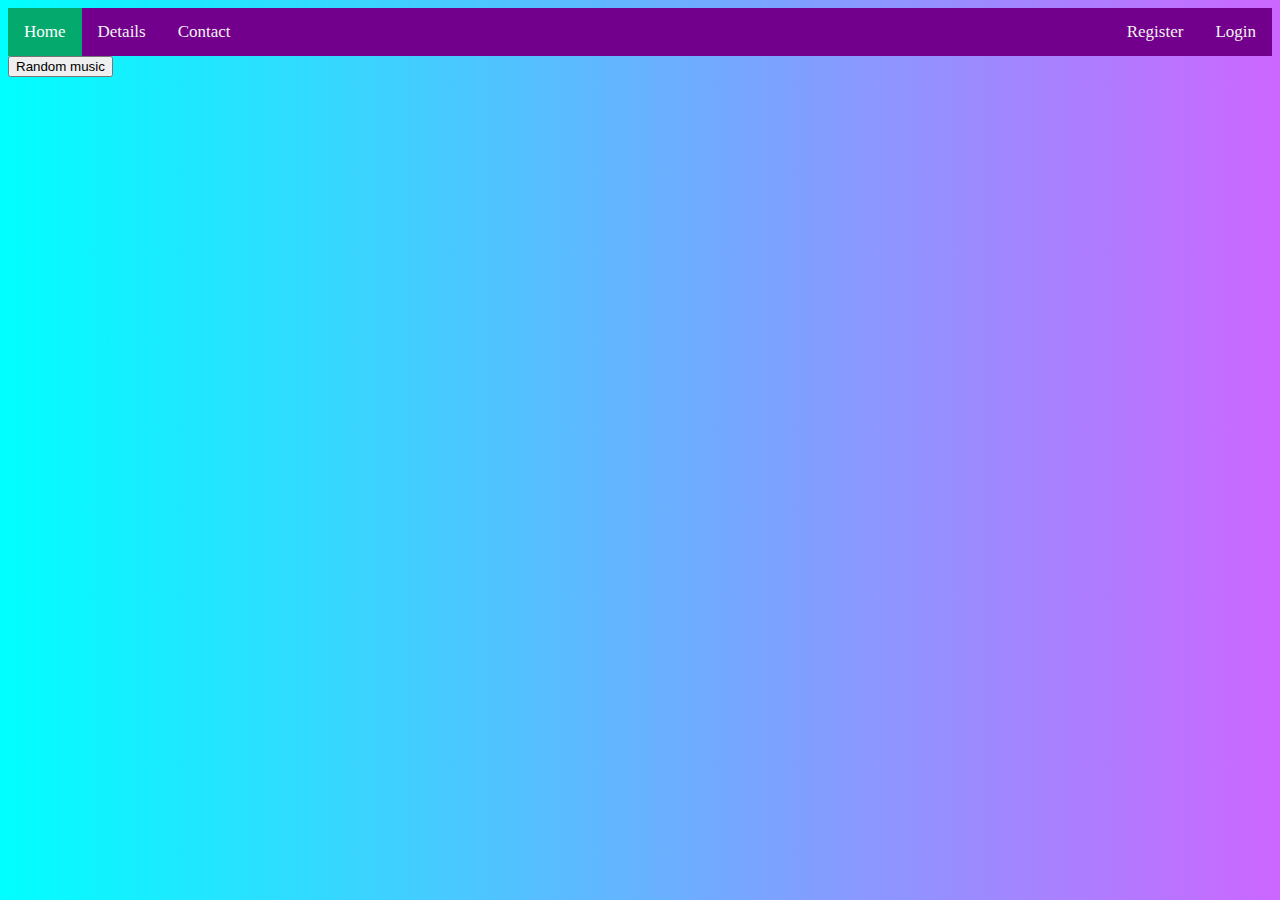
<file: index.html>
<!DOCTYPE html>
<html lang="en">
<head>
    <meta charset="UTF-8">
    <meta http-equiv="X-UA-Compatible" content="IE=edge">
    <meta name="viewport" content="width=device-width, initial-scale=1.0">
    <title>Document</title>
    <link rel="stylesheet" href="style.css">
    <style>
body{
    background: linear-gradient(to left, #cc66ff 0%, #00ffff 100%);
}
        </style>
</head>
<body>
    <div class="topnav">
        <a class="active" href="index.html">Home</a>
        <a href="idea1.html">Details</a>
        <a href="idea3.html">Contact</a>
        <a class="login" href="login.html" >Login</a>
        <a class="login" href="signin.html" >Register</a>
    </div>
    <input id="myBtn"  type="submit" value="Random music">
    <div id="output"></div>
    <script src="api.js"></script>
</body>
</html>
</file>
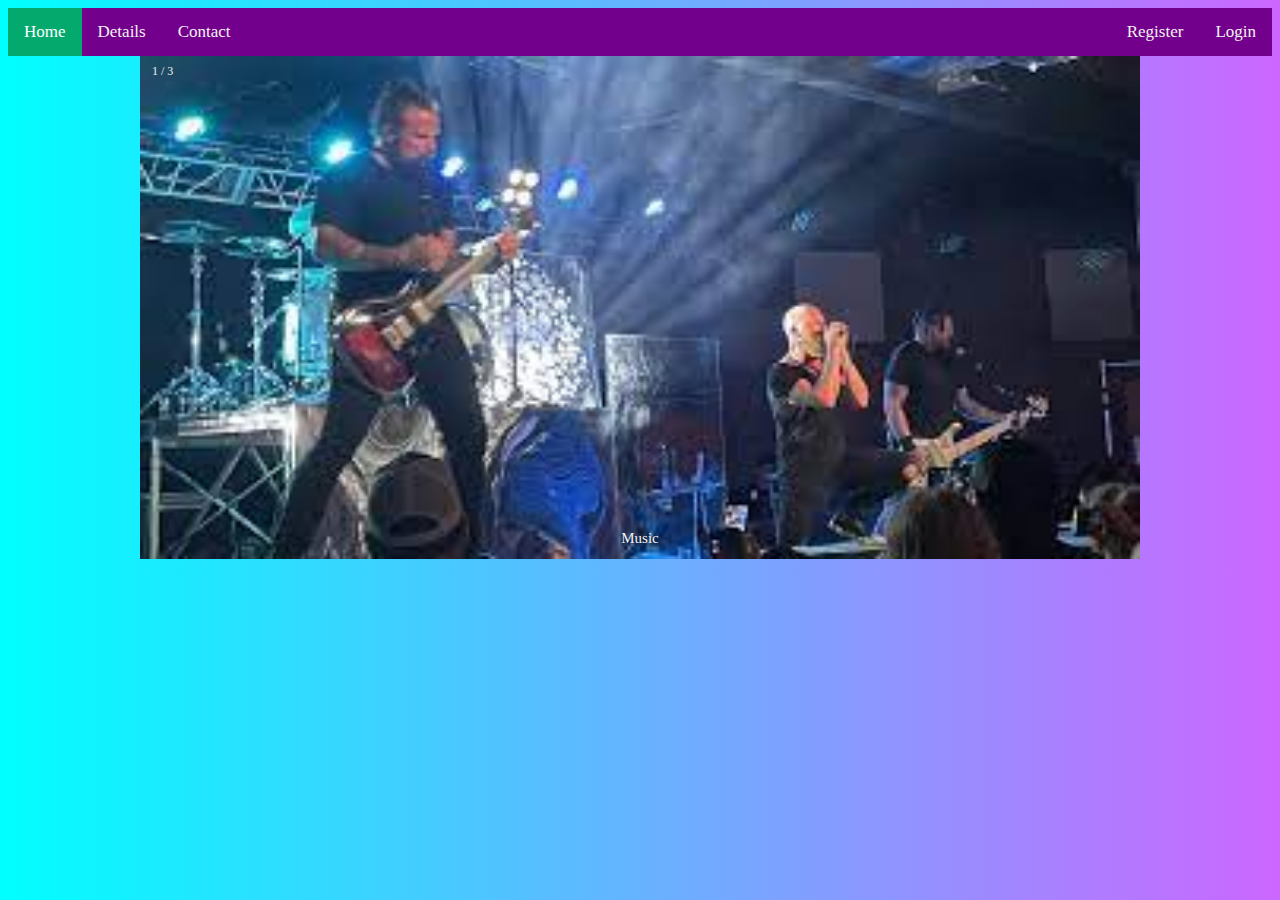
<file: idea1.html>
<!DOCTYPE html>
<html lang="en">
<head>
    <meta charset="UTF-8">
    <meta http-equiv="X-UA-Compatible" content="IE=edge">
    <meta name="viewport" content="width=device-width, initial-scale=1.0">
    <title>Document</title>
    <link rel="stylesheet" href="style.css">
    <style>
body{
    background: linear-gradient(to left, #cc66ff 0%, #00ffff 100%);
}
        </style>
</head>
<body>
    <div class="topnav">
        <a class="active" href="index.html">Home</a>
        <a href="idea1.html">Details</a>
        <a href="idea3.html">Contact</a>
        <a class="login" href="login.html" >Login</a>
        <a class="login" href="signin.html" >Register</a>
    </div>

    <!-- Slideshow container -->
<div class="slideshow-container">

    <!-- Full-width images with number and caption text -->
    <div class="mySlides fade">
      <div class="numbertext">1 / 3</div>
      <img src="images/01.jfif" style="width:100%">
      <div class="text">Music</div>
    </div>
  
    <div class="mySlides fade">
      <div class="numbertext">2 / 3</div>
      <img src="images/02.jfif" style="width:100%">
      <div class="text">is always</div>
    </div>
  
    <div class="mySlides fade">
      <div class="numbertext">3 / 3</div>
      <img src="images/03.jfif" style="width:100%">
      <div class="text">a cure for your soul</div>
    </div>

<script src="slide.js"></script>
</body>
</html>
</file>
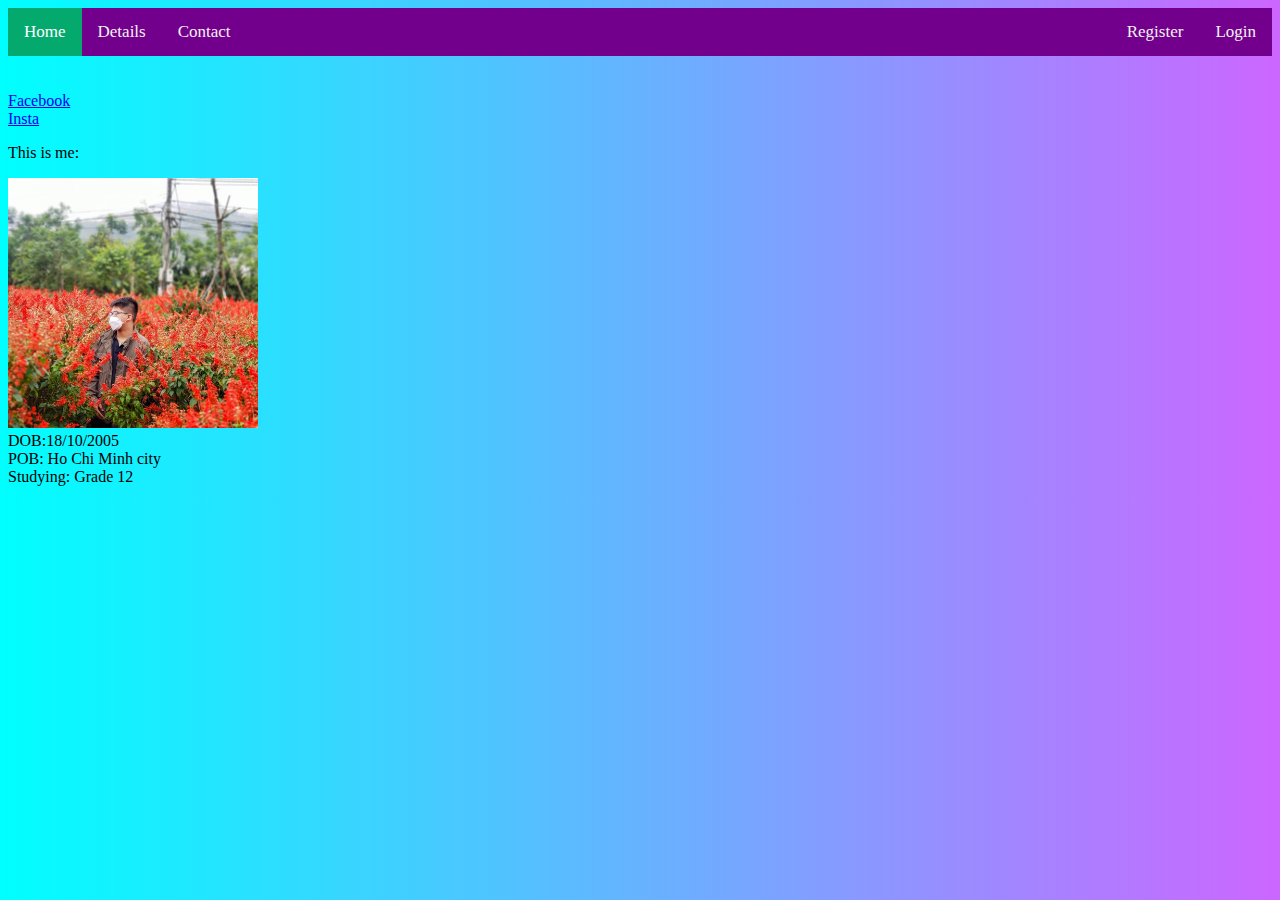
<file: idea3.html>
<!DOCTYPE html>
<html lang="en">
<head>
    <meta charset="UTF-8">
    <meta http-equiv="X-UA-Compatible" content="IE=edge">
    <meta name="viewport" content="width=device-width, initial-scale=1.0">
    <title>Document</title>
    <link rel="stylesheet" href="style.css">
    <style>
body{
    background: linear-gradient(to left, #cc66ff 0%, #00ffff 100%);
}
        </style>
</head>
<body>
    <div class="topnav">
        <a class="active" href="index.html">Home</a>
        <a href="idea1.html">Details</a>
        <a href="idea3.html">Contact</a>
        <a class="login" href="login.html" >Login</a>
        <a class="login" href="signin.html" >Register</a>
    </div>

    <p id="aboutme">
        <div>
        <a href="https://www.facebook.com/dnhd0181"> Facebook </a>
        <br>
        <a href="https://www.instagram.com/dnhd0181/">Insta</a>
        <br>
        <p>This is me:</p>
        <img src="images/04.jpg" id="pic" alt="">
        <div class="info">
                DOB:18/10/2005
            <br>POB: Ho Chi Minh city
            <br>Studying: Grade 12  
        </div>
    </div>
    </p>

</body>
</html>
</file>
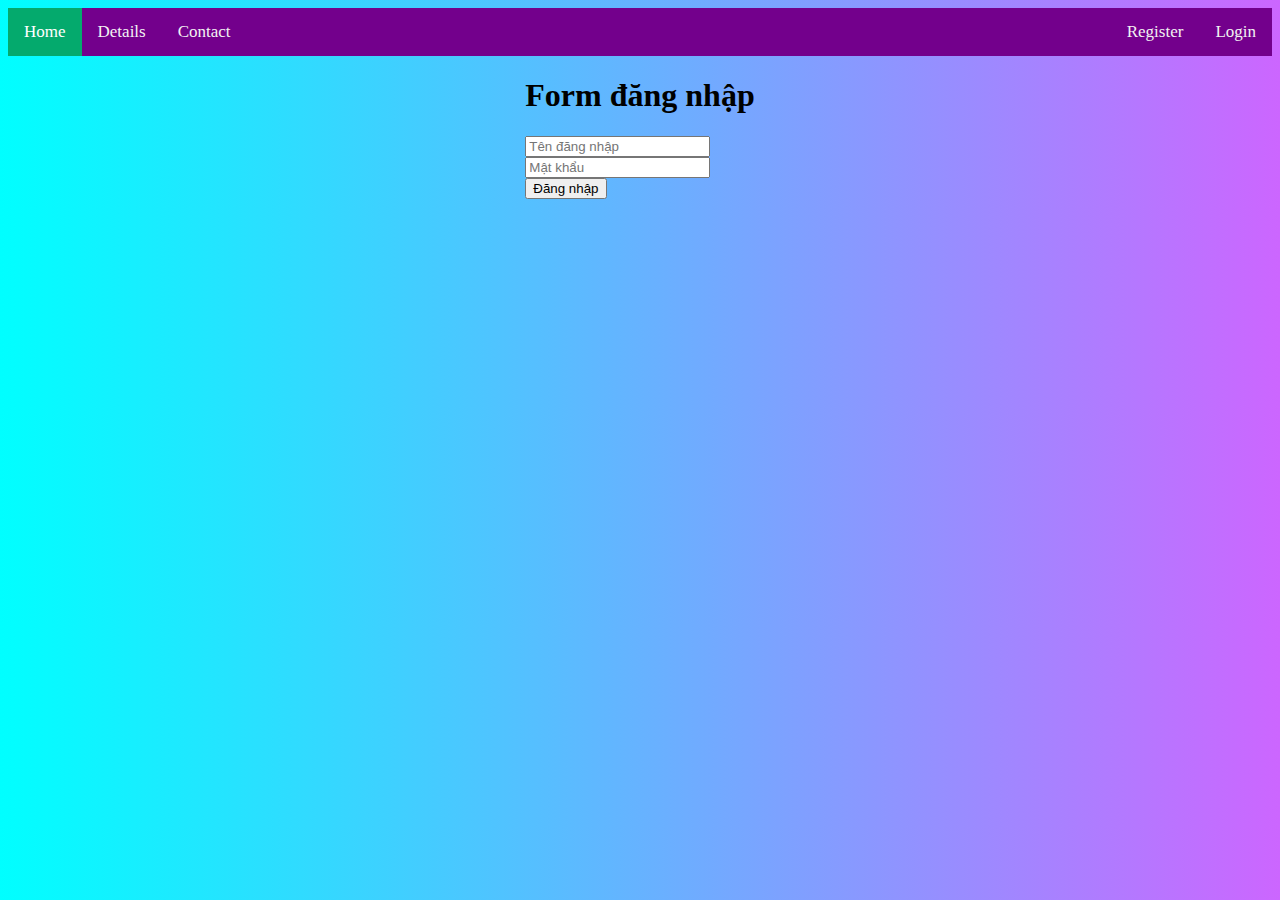
<file: login.html>
<!DOCTYPE html>
<html lang="en">
<head>
    <meta charset="UTF-8">
    <meta http-equiv="X-UA-Compatible" content="IE=edge">
    <meta name="viewport" content="width=device-width, initial-scale=1.0">
    <title>Document</title>
    <link rel="stylesheet" href="style.css">
    <style>
body{
    background: linear-gradient(to left, #cc66ff 0%, #00ffff 100%);
}
        </style>
</head>
<body>
    <div class="topnav">
        <a class="active" href="index.html">Home</a>
        <a href="idea1.html">Details</a>
        <a href="idea3.html">Contact</a>
        <a class="login" href="login.html" >Login</a>
        <a class="login" href="signin.html" >Register</a>
    </div>
    <div class="wrapper">
        <form action="" id="form-login">
            <h1 class="form-heading">Form đăng nhập</h1>
            <div class="form-group">
                <input id="logname" type="text" class="form-input" placeholder="Tên đăng nhập">
            </div>
            <div class="form-group">
                <input id="logpass" type="password" class="form-input" placeholder="Mật khẩu">
            </div>
            <input type="submit" value="Đăng nhập" class="form-submit" onClick="check()">
        </form>
    </div>
    <script src="app.js"></script>

</body>
</html>
</file>
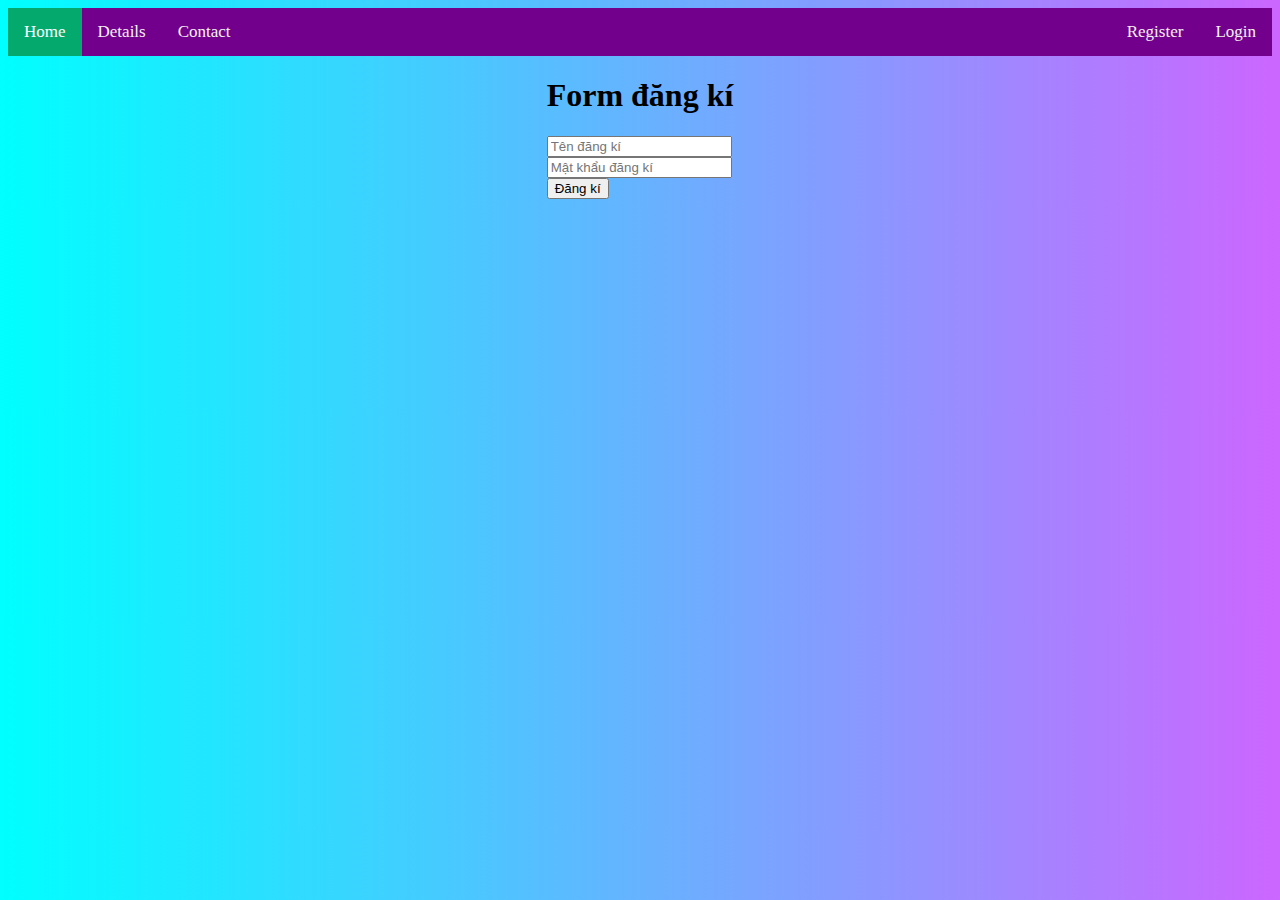
<file: signin.html>
<!DOCTYPE html>
<html lang="en">
<head>
    <meta charset="UTF-8">
    <meta http-equiv="X-UA-Compatible" content="IE=edge">
    <meta name="viewport" content="width=device-width, initial-scale=1.0">
    <title>Document</title>
    <link rel="stylesheet" href="style.css">
    <style>
body{
    background: linear-gradient(to left, #cc66ff 0%, #00ffff 100%);
}
        </style>
</head>
<body>
    <div class="topnav">
        <a class="active" href="index.html">Home</a>
        <a href="idea1.html">Details</a>
        <a href="idea3.html">Contact</a>
        <a class="login" href="login.html" >Login</a>
        <a class="login" href="signin.html" >Register</a>
    </div>
    <div class="wrapper">
        <form action="" id="form-reg">
            <h1 class="form-heading">Form đăng kí</h1>
            <div class="form-group">
                <input id="regname" type="text" class="form-input" placeholder="Tên đăng kí">
            </div>
            <div class="form-group">
                <input id="regpass" type="password" class="form-input" placeholder="Mật khẩu đăng kí">
            </div>
            <input type="submit" value="Đăng kí" class="form-submit" onClick="store()">
        </form>
    </div>
<script src="app.js"></script>
</body>
</html>
</file>
<file: style.css>
.topnav {
    background-color: #73008c;
    overflow: hidden;
  }
  
  .topnav a {
    float: left;
    color: #f2f2f2;
    text-align: center;
    padding: 14px 16px;
    text-decoration: none;
    font-size: 17px;
  }
  
  .topnav a:hover {
    background-color: #ddd;
    color: black;
  }
  
  .topnav a.active {
    background-color: #04AA6D;
    color: white;
  }
.topnav a.login {
    float: right;
}
.wrapper { display: flex;
  justify-content: center;
  align-items: center;}
#aboutme{
  display: flex;
  justify-content: center;
  font-size: large; }
#pic {
  width: 250px;
  height: auto;
}





  * {box-sizing:border-box}

/* Slideshow container */
.slideshow-container {
  max-width: 1000px;
  position: relative;
  margin: auto;
}

/* Hide the images by default */
.mySlides {
  display: none;
}



.prev:hover, .next:hover {
  background-color: rgba(0,0,0,0.8);
}

/* Caption text */
.text {
  color: #f2f2f2;
  font-size: 15px;
  padding: 8px 12px;
  position: absolute;
  bottom: 8px;
  width: 100%;
  text-align: center;
}

/* Number text (1/3 etc) */
.numbertext {
  color: #f2f2f2;
  font-size: 12px;
  padding: 8px 12px;
  position: absolute;
  top: 0;
}



/* Fading animation */
.fade {
  animation-name: fade;
  animation-duration: 1.5s;
}

@keyframes fade {
  from {opacity: .4}
  to {opacity: 1}
}
</file>
